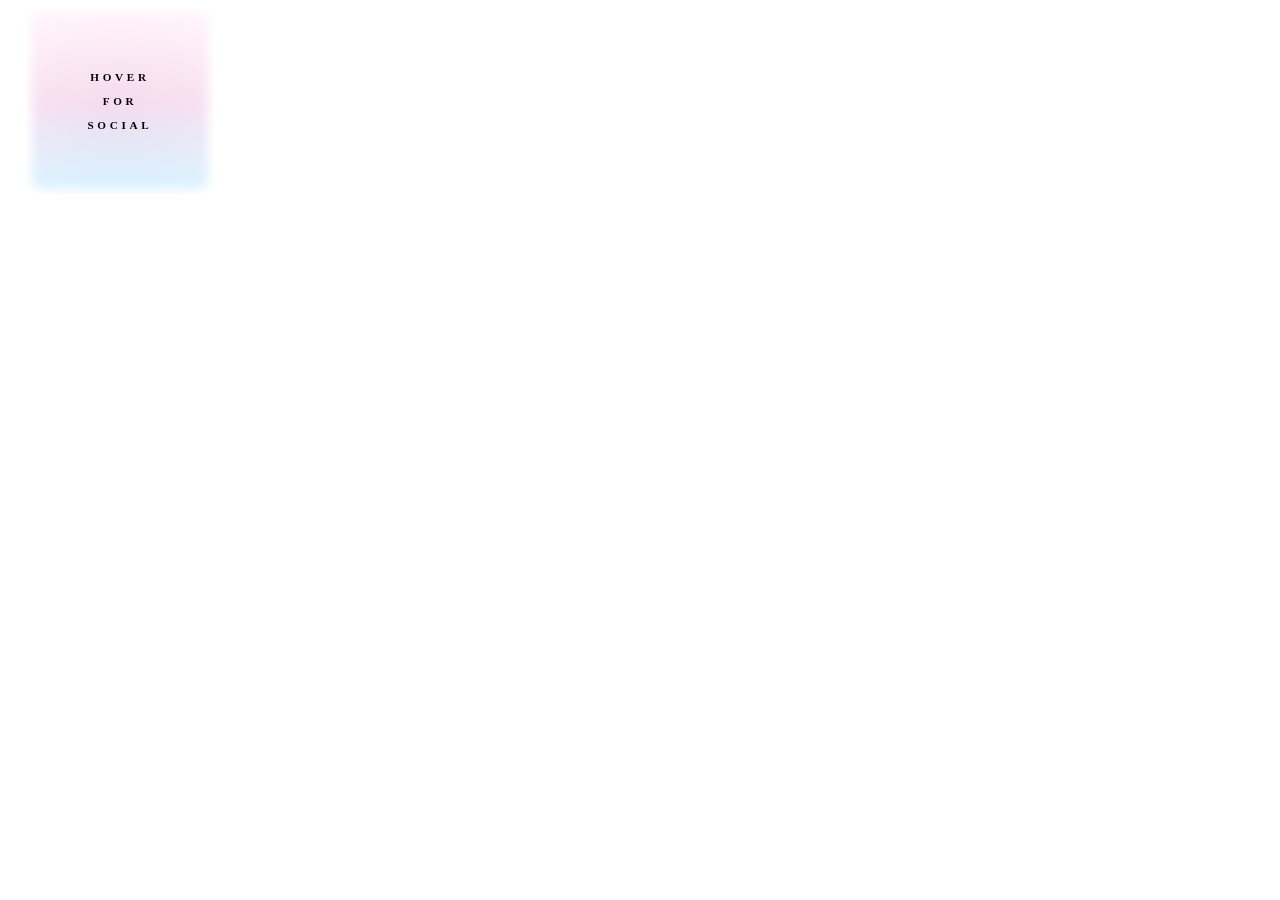
<file: index-2.html>
<!DOCTYPE html>
<html lang="en">
<head>
    <meta charset="UTF-8">
    <meta name="viewport" content="width=device-width, initial-scale=1.0">
    <title>Document</title>
    <!-- css file link here  -->
    <link rel="stylesheet" href="style.css">

</head>
<body>
    
    <!-- <div class="card">
        <div class="container">
          <div class="cloud front">
            <span class="left-front"></span>
            <span class="right-front"></span>
          </div>
          <span class="sun sunshine"></span>
          <span class="sun"></span>
          <div class="cloud back">
            <span class="left-back"></span>
            <span class="right-back"></span>
          </div>
        </div>
      
        <div class="card-header">
          <span>Messadine, Susah<br>Tunisia</span>
          <span>March 13</span>
        </div>
      
        <span class="temp">23°</span>
      
        <div class="temp-scale">
          <span>Celcius</span>
        </div>
      </div><br><br> -->
<!-- second card  -->

<section>
    <div class="main">
        <div class="card">
          <svg class="instagram" xmlns="http://www.w3.org/2000/svg" xmlns:xlink="http://www.w3.org/1999/xlink" viewBox="0,0,256,256" width="30px" height="30px" fill-rule="nonzero"><g fill-rule="nonzero" stroke="none" stroke-width="1" stroke-linecap="butt" stroke-linejoin="miter" stroke-miterlimit="10" stroke-dasharray="" stroke-dashoffset="0" font-family="none" font-weight="none" font-size="none" text-anchor="none" style="mix-blend-mode: normal"><g transform="scale(8,8)"><path d="M11.46875,5c-3.55078,0 -6.46875,2.91406 -6.46875,6.46875v9.0625c0,3.55078 2.91406,6.46875 6.46875,6.46875h9.0625c3.55078,0 6.46875,-2.91406 6.46875,-6.46875v-9.0625c0,-3.55078 -2.91406,-6.46875 -6.46875,-6.46875zM11.46875,7h9.0625c2.47266,0 4.46875,1.99609 4.46875,4.46875v9.0625c0,2.47266 -1.99609,4.46875 -4.46875,4.46875h-9.0625c-2.47266,0 -4.46875,-1.99609 -4.46875,-4.46875v-9.0625c0,-2.47266 1.99609,-4.46875 4.46875,-4.46875zM21.90625,9.1875c-0.50391,0 -0.90625,0.40234 -0.90625,0.90625c0,0.50391 0.40234,0.90625 0.90625,0.90625c0.50391,0 0.90625,-0.40234 0.90625,-0.90625c0,-0.50391 -0.40234,-0.90625 -0.90625,-0.90625zM16,10c-3.30078,0 -6,2.69922 -6,6c0,3.30078 2.69922,6 6,6c3.30078,0 6,-2.69922 6,-6c0,-3.30078 -2.69922,-6 -6,-6zM16,12c2.22266,0 4,1.77734 4,4c0,2.22266 -1.77734,4 -4,4c-2.22266,0 -4,-1.77734 -4,-4c0,-2.22266 1.77734,-4 4,-4z"></path></g></g></svg>
        </div>
        <div class="card">
          <svg class="twitter" xmlns="http://www.w3.org/2000/svg" viewBox="0 0 48 48" width="30px" height="30px"><path d="M42,12.429c-1.323,0.586-2.746,0.977-4.247,1.162c1.526-0.906,2.7-2.351,3.251-4.058c-1.428,0.837-3.01,1.452-4.693,1.776C34.967,9.884,33.05,9,30.926,9c-4.08,0-7.387,3.278-7.387,7.32c0,0.572,0.067,1.129,0.193,1.67c-6.138-0.308-11.582-3.226-15.224-7.654c-0.64,1.082-1,2.349-1,3.686c0,2.541,1.301,4.778,3.285,6.096c-1.211-0.037-2.351-0.374-3.349-0.914c0,0.022,0,0.055,0,0.086c0,3.551,2.547,6.508,5.923,7.181c-0.617,0.169-1.269,0.263-1.941,0.263c-0.477,0-0.942-0.054-1.392-0.135c0.94,2.902,3.667,5.023,6.898,5.086c-2.528,1.96-5.712,3.134-9.174,3.134c-0.598,0-1.183-0.034-1.761-0.104C9.268,36.786,13.152,38,17.321,38c13.585,0,21.017-11.156,21.017-20.834c0-0.317-0.01-0.633-0.025-0.945C39.763,15.197,41.013,13.905,42,12.429"></path></svg>
        </div>
        <div class="card">
          <svg class="dribble" xmlns="http://www.w3.org/2000/svg" viewBox="0 0 40 40" width="30px" height="30px"><path d="M20,38.5C9.799,38.5,1.5,30.201,1.5,20S9.799,1.5,20,1.5S38.5,9.799,38.5,20S30.201,38.5,20,38.5z"></path><path fill="#ea4c89" d="M20,2c9.925,0,18,8.075,18,18s-8.075,18-18,18S2,29.925,2,20S10.075,2,20,2 M20,1 C9.507,1,1,9.507,1,20s8.507,19,19,19s19-8.507,19-19S30.493,1,20,1L20,1z"></path><path fill="none" stroke="#ea4c89" stroke-miterlimit="10" d="M28.352 36.914c0 0-3.032-21.087-15.63-34.292M1.269 17.848c0 0 24.2 2.117 32.075-11.102M7.804 34.152c0 0 8.624-19.807 31.058-12.194"></path></svg>
        </div>
        <div class="card">
          <svg class="codepen" xmlns="http://www.w3.org/2000/svg" viewBox="0 0 50 50" width="30px" height="30px"><path d="M 25 4 L 4 17.34375 L 4 32.652344 L 25 46 L 46 32.65625 L 46 17.34375 Z M 25 29.183594 L 19.066406 25.070313 L 25 21.023438 L 30.933594 25.070313 Z M 27 17.605469 L 27 9.949219 L 40.429688 18.484375 L 34.410156 22.65625 Z M 23 17.605469 L 15.589844 22.65625 L 9.570313 18.484375 L 23 9.949219 Z M 12.09375 25.042969 L 8 27.832031 L 8 22.203125 Z M 15.570313 27.453125 L 23 32.605469 L 23 40.050781 L 9.589844 31.527344 Z M 27 32.605469 L 34.429688 27.453125 L 40.410156 31.527344 L 27 40.050781 Z M 37.90625 25.042969 L 42 22.203125 L 42 27.832031 Z"></path></svg>
        </div>
        <div class="card">
          <svg class="uiverse" width="23px" height="23px" viewBox="0 0 100 100" xmlns="http://www.w3.org/2000/svg">
          <path d="M38.0481 4.82927C38.0481 2.16214 40.018 0 42.4481 0H51.2391C53.6692 0 55.6391 2.16214 55.6391 4.82927V40.1401C55.6391 48.8912 53.2343 55.6657 48.4248 60.4636C43.6153 65.2277 36.7304 67.6098 27.7701 67.6098C18.8099 67.6098 11.925 65.2953 7.11548 60.6663C2.37183 56.0036 3.8147e-06 49.2967 3.8147e-06 40.5456V4.82927C3.8147e-06 2.16213 1.96995 0 4.4 0H13.2405C15.6705 0 17.6405 2.16214 17.6405 4.82927V39.1265C17.6405 43.7892 18.4805 47.2018 20.1605 49.3642C21.8735 51.5267 24.4759 52.6079 27.9678 52.6079C31.4596 52.6079 34.0127 51.5436 35.6268 49.4149C37.241 47.2863 38.0481 43.8399 38.0481 39.0758V4.82927Z" fill="url(#paint0_linear_501_142)"></path>
          <path d="M86.9 61.8682C86.9 64.5353 84.9301 66.6975 82.5 66.6975H73.6595C71.2295 66.6975 69.2595 64.5353 69.2595 61.8682V4.82927C69.2595 2.16214 71.2295 0 73.6595 0H82.5C84.9301 0 86.9 2.16214 86.9 4.82927V61.8682Z" fill="url(#paint1_linear_501_142)"></path>
          <path d="M2.86102e-06 83.2195C2.86102e-06 80.5524 1.96995 78.3902 4.4 78.3902H83.6C86.0301 78.3902 88 80.5524 88 83.2195V89.1707C88 91.8379 86.0301 94 83.6 94H4.4C1.96995 94 0 91.8379 0 89.1707L2.86102e-06 83.2195Z" fill="url(#paint2_linear_501_142)"></path>
          <defs>
          <linearGradient id="paint0_linear_501_142" x1="0" y1="0" x2="96.1684" y2="87.6201" gradientUnits="userSpaceOnUse">
          <stop stop-color="#BF66FF"></stop>
          <stop offset="0.510417" stop-color="#6248FF"></stop>
          <stop offset="1" stop-color="#00DDEB"></stop>
          </linearGradient>
          <linearGradient id="paint1_linear_501_142" x1="0" y1="0" x2="96.1684" y2="87.6201" gradientUnits="userSpaceOnUse">
          <stop stop-color="#BF66FF"></stop>
          <stop offset="0.510417" stop-color="#6248FF"></stop>
          <stop offset="1" stop-color="#00DDEB"></stop>
          </linearGradient>
          <linearGradient id="paint2_linear_501_142" x1="0" y1="0" x2="96.1684" y2="87.6201" gradientUnits="userSpaceOnUse">
          <stop stop-color="#BF66FF"></stop>
          <stop offset="0.510417" stop-color="#6248FF"></stop>
          <stop offset="1" stop-color="#00DDEB"></stop>
          </linearGradient>
          </defs>
          </svg>
        </div>
        <div class="card">
          <svg class="discord" height="30px" width="30px" viewBox="0 0 48 48" xmlns="http://www.w3.org/2000/svg"><path d="M40,12c0,0-4.585-3.588-10-4l-0.488,0.976C34.408,10.174,36.654,11.891,39,14c-4.045-2.065-8.039-4-15-4s-10.955,1.935-15,4c2.346-2.109,5.018-4.015,9.488-5.024L18,8c-5.681,0.537-10,4-10,4s-5.121,7.425-6,22c5.162,5.953,13,6,13,6l1.639-2.185C13.857,36.848,10.715,35.121,8,32c3.238,2.45,8.125,5,16,5s12.762-2.55,16-5c-2.715,3.121-5.857,4.848-8.639,5.815L33,40c0,0,7.838-0.047,13-6C45.121,19.425,40,12,40,12z M17.5,30c-1.933,0-3.5-1.791-3.5-4c0-2.209,1.567-4,3.5-4s3.5,1.791,3.5,4C21,28.209,19.433,30,17.5,30z M30.5,30c-1.933,0-3.5-1.791-3.5-4c0-2.209,1.567-4,3.5-4s3.5,1.791,3.5,4C34,28.209,32.433,30,30.5,30z"></path></svg>
        </div>
        <div class="card">
          <svg class="github" xmlns="http://www.w3.org/2000/svg" viewBox="0 0 30 30" width="30px" height="30px"><path d="M15,3C8.373,3,3,8.373,3,15c0,5.623,3.872,10.328,9.092,11.63C12.036,26.468,12,26.28,12,26.047v-2.051 c-0.487,0-1.303,0-1.508,0c-0.821,0-1.551-0.353-1.905-1.009c-0.393-0.729-0.461-1.844-1.435-2.526 c-0.289-0.227-0.069-0.486,0.264-0.451c0.615,0.174,1.125,0.596,1.605,1.222c0.478,0.627,0.703,0.769,1.596,0.769 c0.433,0,1.081-0.025,1.691-0.121c0.328-0.833,0.895-1.6,1.588-1.962c-3.996-0.411-5.903-2.399-5.903-5.098 c0-1.162,0.495-2.286,1.336-3.233C9.053,10.647,8.706,8.73,9.435,8c1.798,0,2.885,1.166,3.146,1.481C13.477,9.174,14.461,9,15.495,9 c1.036,0,2.024,0.174,2.922,0.483C18.675,9.17,19.763,8,21.565,8c0.732,0.731,0.381,2.656,0.102,3.594 c0.836,0.945,1.328,2.066,1.328,3.226c0,2.697-1.904,4.684-5.894,5.097C18.199,20.49,19,22.1,19,23.313v2.734 c0,0.104-0.023,0.179-0.035,0.268C23.641,24.676,27,20.236,27,15C27,8.373,21.627,3,15,3z"></path></svg>
        </div>
        <div class="card">
          <svg class="telegram" xmlns="http://www.w3.org/2000/svg" viewBox="0 0 48 48" width="30px" height="30px"><path d="M24 4A20 20 0 1 0 24 44A20 20 0 1 0 24 4Z"></path><path fill="#fff" d="M33.95,15l-3.746,19.126c0,0-0.161,0.874-1.245,0.874c-0.576,0-0.873-0.274-0.873-0.274l-8.114-6.733 l-3.97-2.001l-5.095-1.355c0,0-0.907-0.262-0.907-1.012c0-0.625,0.933-0.923,0.933-0.923l21.316-8.468 c-0.001-0.001,0.651-0.235,1.126-0.234C33.667,14,34,14.125,34,14.5C34,14.75,33.95,15,33.95,15z"></path><path fill="#b0bec5" d="M23,30.505l-3.426,3.374c0,0-0.149,0.115-0.348,0.12c-0.069,0.002-0.143-0.009-0.219-0.043 l0.964-5.965L23,30.505z"></path><path fill="#cfd8dc" d="M29.897,18.196c-0.169-0.22-0.481-0.26-0.701-0.093L16,26c0,0,2.106,5.892,2.427,6.912 c0.322,1.021,0.58,1.045,0.58,1.045l0.964-5.965l9.832-9.096C30.023,18.729,30.064,18.416,29.897,18.196z"></path></svg>
        </div>
        <div class="card">
          <svg class="reddit" xmlns="http://www.w3.org/2000/svg" xmlns:xlink="http://www.w3.org/1999/xlink" version="1.1" width="30" height="30" viewBox="0 0 256 256" xml:space="preserve">
          <defs>
          </defs>
          <g style="stroke: none; border-radius:50%; stroke-width: 0; stroke-dasharray: none; stroke-linecap: butt; stroke-linejoin: miter; stroke-miterlimit: 10; fill: none; fill-rule: nonzero; opacity: 1;" transform="translate(1.4065934065934016 1.4065934065934016) scale(2.81 2.81)">
            <circle cx="45" cy="45" r="45" style="stroke: none; stroke-width: 0; stroke-dasharray: none; stroke-linecap: butt; stroke-linejoin: miter; stroke-miterlimit: 10; fill-rule: nonzero; opacity: 1;" transform="matrix(1 0 0 1 0 0)"></circle>
            <path d="M 75.011 45 c -0.134 -3.624 -3.177 -6.454 -6.812 -6.331 c -1.611 0.056 -3.143 0.716 -4.306 1.823 c -5.123 -3.49 -11.141 -5.403 -17.327 -5.537 l 2.919 -14.038 l 9.631 2.025 c 0.268 2.472 2.483 4.262 4.955 3.993 c 2.472 -0.268 4.262 -2.483 3.993 -4.955 s -2.483 -4.262 -4.955 -3.993 c -1.421 0.145 -2.696 0.973 -3.4 2.204 L 48.68 17.987 c -0.749 -0.168 -1.499 0.302 -1.667 1.063 c 0 0.011 0 0.011 0 0.022 l -3.322 15.615 c -6.264 0.101 -12.36 2.025 -17.55 5.537 c -2.64 -2.483 -6.801 -2.36 -9.284 0.291 c -2.483 2.64 -2.36 6.801 0.291 9.284 c 0.515 0.481 1.107 0.895 1.767 1.186 c -0.045 0.66 -0.045 1.32 0 1.98 c 0 10.078 11.745 18.277 26.23 18.277 c 14.485 0 26.23 -8.188 26.23 -18.277 c 0.045 -0.66 0.045 -1.32 0 -1.98 C 73.635 49.855 75.056 47.528 75.011 45 z M 30.011 49.508 c 0 -2.483 2.025 -4.508 4.508 -4.508 c 2.483 0 4.508 2.025 4.508 4.508 s -2.025 4.508 -4.508 4.508 C 32.025 53.993 30.011 51.991 30.011 49.508 z M 56.152 62.058 v -0.179 c -3.199 2.405 -7.114 3.635 -11.119 3.468 c -4.005 0.168 -7.919 -1.063 -11.119 -3.468 c -0.425 -0.515 -0.347 -1.286 0.168 -1.711 c 0.447 -0.369 1.085 -0.369 1.544 0 c 2.707 1.98 6.007 2.987 9.362 2.83 c 3.356 0.179 6.667 -0.783 9.407 -2.74 c 0.492 -0.481 1.297 -0.47 1.779 0.022 C 56.655 60.772 56.644 61.577 56.152 62.058 z M 55.537 54.34 c -0.078 0 -0.145 0 -0.224 0 l 0.034 -0.168 c -2.483 0 -4.508 -2.025 -4.508 -4.508 s 2.025 -4.508 4.508 -4.508 s 4.508 2.025 4.508 4.508 C 59.955 52.148 58.02 54.239 55.537 54.34 z" style="stroke: none; stroke-width: 1; stroke-dasharray: none; stroke-linecap: butt; stroke-linejoin: miter; stroke-miterlimit: 10; fill-rule: nonzero; opacity: 1;" transform="matrix(1 0 0 1 0 0)" stroke-linecap="round"></path>
          </g>
          </svg>
        </div>
        <p class="text">HOVER<br><br>FOR<br><br>SOCIAL</p>
        <div class="main_back"></div>
      </div>
</section>

</body>
</html>
</file>
<file: style.css>
/* second card  */
.main_back {
  position: absolute;
  border-radius: 10px;
  transform: rotate(90deg);
  width: 11em;
  height: 11em;
  background: linear-gradient(270deg, #03a9f4, #cc39a4, #ffb5d2);
  z-index: -2;
  box-shadow: inset 0px 0px 180px 5px #ffffff;
}

.main {
  display: flex;
  flex-wrap: wrap;
  width: 14em;
  align-items: center;
  justify-content: center;
  z-index: -1;
}

.card {
  width: 60px;
  height: 60px;
  border-top-left-radius: 10px;
  background: lightgrey;
  transition: .4s ease-in-out, .2s background-color ease-in-out, .2s background-image ease-in-out;
  background: rgba(255, 255, 255, 0.596);
  backdrop-filter: blur(5px);
  border: 1px solid transparent;
  -webkit-backdrop-filter: blur(5px);
  display: flex;
  align-items: center;
  justify-content: center;
}

.card .instagram {
  opacity: 0;
  transition: .2s ease-in-out;
  fill: #cc39a4;
}

.card:nth-child(2) {
  border-radius: 0px;
}

.card:nth-child(2) .twitter {
  opacity: 0;
  transition: .2s ease-in-out;
  fill: #03A9F4;
}

.card:nth-child(3) {
  border-top-right-radius: 10px;
  border-top-left-radius: 0px;
}

.card:nth-child(3) .dribble {
  opacity: 0;
  transition: .2s ease-in-out;
  fill: #ffb5d2;
}

.card:nth-child(4) {
  border-radius: 0px;
}

.card:nth-child(4) .codepen {
  opacity: 0;
  transition: .2s ease-in-out;
  fill: black;
}

.card:nth-child(5) {
  border-radius: 0px;
}

.card:nth-child(5) .uiverse {
  position: absolute;
  margin-left: 0.2em;
  margin-top: 0.2em;
  opacity: 0;
  transition: .2s ease-in-out;
}

.card:nth-child(6) {
  border-radius: 0px;
}

.card:nth-child(6) .discord {
  opacity: 0;
  transition: .2s ease-in-out;
  fill: #8c9eff;
}

.card:nth-child(7) {
  border-bottom-left-radius: 10px;
  border-top-left-radius: 0px;
}

.card:nth-child(7) .github {
  opacity: 0;
  transition: .2s ease-in-out;
  fill: black;
}

.card:nth-child(8) {
  border-radius: 0px;
}

.card:nth-child(8) .telegram {
  opacity: 0;
  transition: .2s ease-in-out;
  fill: #29b6f6;
}

.card:nth-child(9) {
  border-bottom-right-radius: 10px;
  border-top-left-radius: 0px;
}

.card:nth-child(9) .reddit {
  opacity: 0;
  transition: .2s ease-in-out;
}

.main:hover {
  width: 14em;
  cursor: pointer;
}

.main:hover .main_back {
  opacity: 0;
}

.main:hover .card {
  margin: .2em;
  border-radius: 10px;
  box-shadow: 0 4px 30px rgba(0, 0, 0, 0.1);
  border: 1px solid rgba(255, 255, 255, 0.3);
  background: rgba(255, 255, 255, 0.2);
}

.main:hover .card:nth-child(5) {
  border: transparent;
}

.main:hover .text {
  opacity: 0;
  z-index: -3;
}

.main:hover .instagram {
  opacity: 1;
}

.main:hover .twitter {
  opacity: 1;
}

.main:hover .dribble {
  opacity: 1;
}

.main:hover .codepen {
  opacity: 1;
}

.main:hover .uiverse {
  opacity: 1;
}

.main:hover .discord {
  opacity: 1;
}

.main:hover .github {
  opacity: 1;
}

.main:hover .telegram {
  opacity: 1;
}

.main:hover .reddit {
  opacity: 1;
}

.card:nth-child(1):hover {
  background-color: #cc39a4;
}

.card:nth-child(1):hover .instagram {
  fill: white;
}

.card:nth-child(2):hover {
  background-color: #03A9F4;
}

.card:nth-child(2):hover .twitter {
  fill: white;
}

.card:nth-child(3):hover {
  background-color: #ffb5d2;
}

.card:nth-child(3):hover .dribble {
  fill: white;
}

.card:nth-child(4):hover {
  background-color: #1E1F26;
}

.card:nth-child(4):hover .codepen {
  fill: white;
}

.card:nth-child(5):hover {
  animation: backgroundIMG .1s;
  animation-fill-mode: forwards;
}

.card:nth-child(5):hover .uiverse #paint0_linear_501_142 stop {
  stop-color: white;
}

.card:nth-child(5):hover .uiverse #paint1_linear_501_142 stop {
  stop-color: white;
}

.card:nth-child(5):hover .uiverse #paint2_linear_501_142 stop {
  stop-color: white;
}

@keyframes backgroundIMG {
  100% {
    background-image: linear-gradient(#BF66FF,#6248FF,#00DDEB);
  }
}

.card:nth-child(6):hover {
  background-color: #8c9eff;
}

.card:nth-child(6):hover .discord {
  fill: white;
}

.card:nth-child(7):hover {
  background-color: black;
}

.card:nth-child(7):hover .github {
  fill: white;
}

.card:nth-child(8):hover {
  background-color: #29b6f6;
}

.card:nth-child(8):hover .telegram > path:nth-of-type(1) {
  fill: white;
}

.card:nth-child(8):hover .telegram > path:nth-of-type(2) {
  fill: #29b6f6;
}

.card:nth-child(8):hover .telegram > path:nth-of-type(3) {
  fill: #29b6f6;
}

.card:nth-child(9):hover {
  background-color: rgb(255,69,0);
}

.card:nth-child(9) .reddit > g circle {
  fill: rgb(255,69,0);
}

.card:nth-child(9) .reddit > g path {
  fill: white;
}

.text {
  position: absolute;
  font-size: 0.7em;
  transition: .4s ease-in-out;
  color: black;
  text-align: center;
  font-weight: bold;
  letter-spacing: 0.33em;
  z-index: 3;
}
</file>
